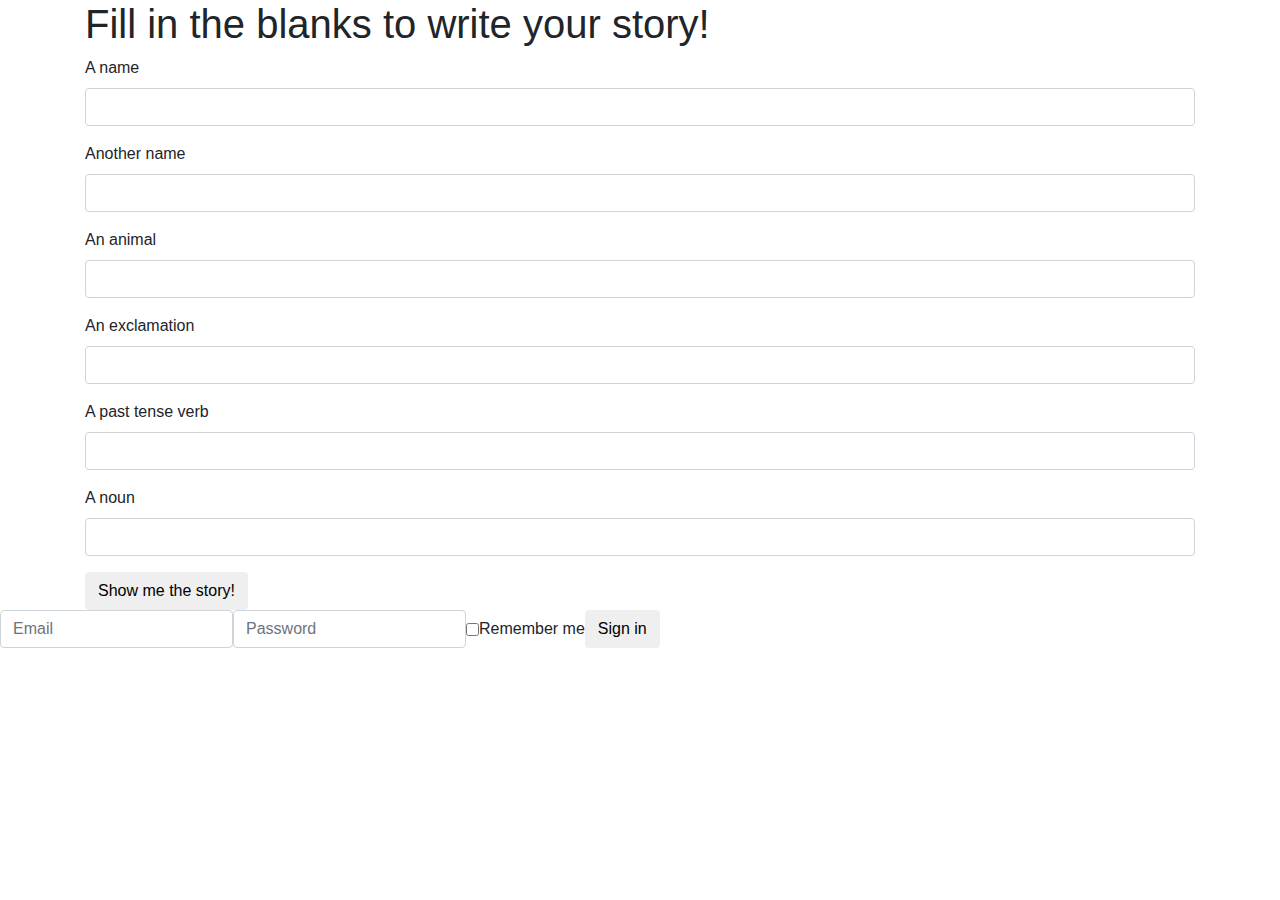
<file: index.html>
<!DOCTYPE html>
<html>
  <head>
    <link href="css/bootstrap.css" rel="stylesheet" type="text/css">
    <link href="css/styles.css" rel="stylesheet" type="text/css">
    <script src="js/jquery-3.4.1.js"></script>
    <script src="js/scripts.js"></script>
    <title>A fantastical adventure</title>
  </head>
  <body>
    <div class="container">
      <h1 id=hideAfter>Fill in the blanks to write your story!</h1>
      <div id="blanks">
        <form>
          <div class="form-group">
            <label for="person1">A name</label>
            <input id="person1" class="form-control" type="text">
          </div>
          <div class="form-group">
            <label for="person2">Another name</label>
            <input id="person2" class="form-control" type="text">
          </div>
          <div class="form-group">
            <label for="animal">An animal</label>
            <input id="animal" class="form-control" type="text">
          </div>
          <div class="form-group">
            <label for="exclamation">An exclamation</label>
            <input id="exclamation" class="form-control" type="text">
          </div>
          <div class="form-group">
            <label for="verb">A past tense verb</label>
            <input id="verb" class="form-control" type="text">
          </div>
          <div class="form-group">
            <label for="noun">A noun</label>
            <input id="noun" class="form-control" type="text">
          </div>

          <button type="submit" class="btn btn-default">Show me the story!</button>
        </form>
      </div>

      <div id="story">
        <h1>A fantastical adventure</h1>
        <p>One day, <span class="person1"></span> and <span class="person2"></span> were walking through the woods, when suddenly a giant <span class="animal"></span> appeared. "<span class="exclamation"></span>", <span class="person1"></span> cried. The two of them <span class="verb"></span> as quickly possible, and when they were safe, <span class="person1"></span> and <span class="person2"></span> gave each other a giant <span class="noun"></span>.</p>
      </div>
    </div>
    <form class="form-inline">
  <div class="form-group">
    <label class="sr-only" for="exampleInputEmail3">Email address</label>
    <input type="email" class="form-control" id="exampleInputEmail3" placeholder="Email">
  </div>
  <div class="form-group">
    <label class="sr-only" for="exampleInputPassword3">Password</label>
    <input type="datetime" class="form-control" id="exampleInputPassword3" placeholder="Password">
  </div>
  <div class="checkbox">
    <label>
      <input type="checkbox"> Remember me
    </label>
  </div>
  <button type="submit" class="btn btn-default">Sign in</button>
</form>
  </body>
</html>
</file>
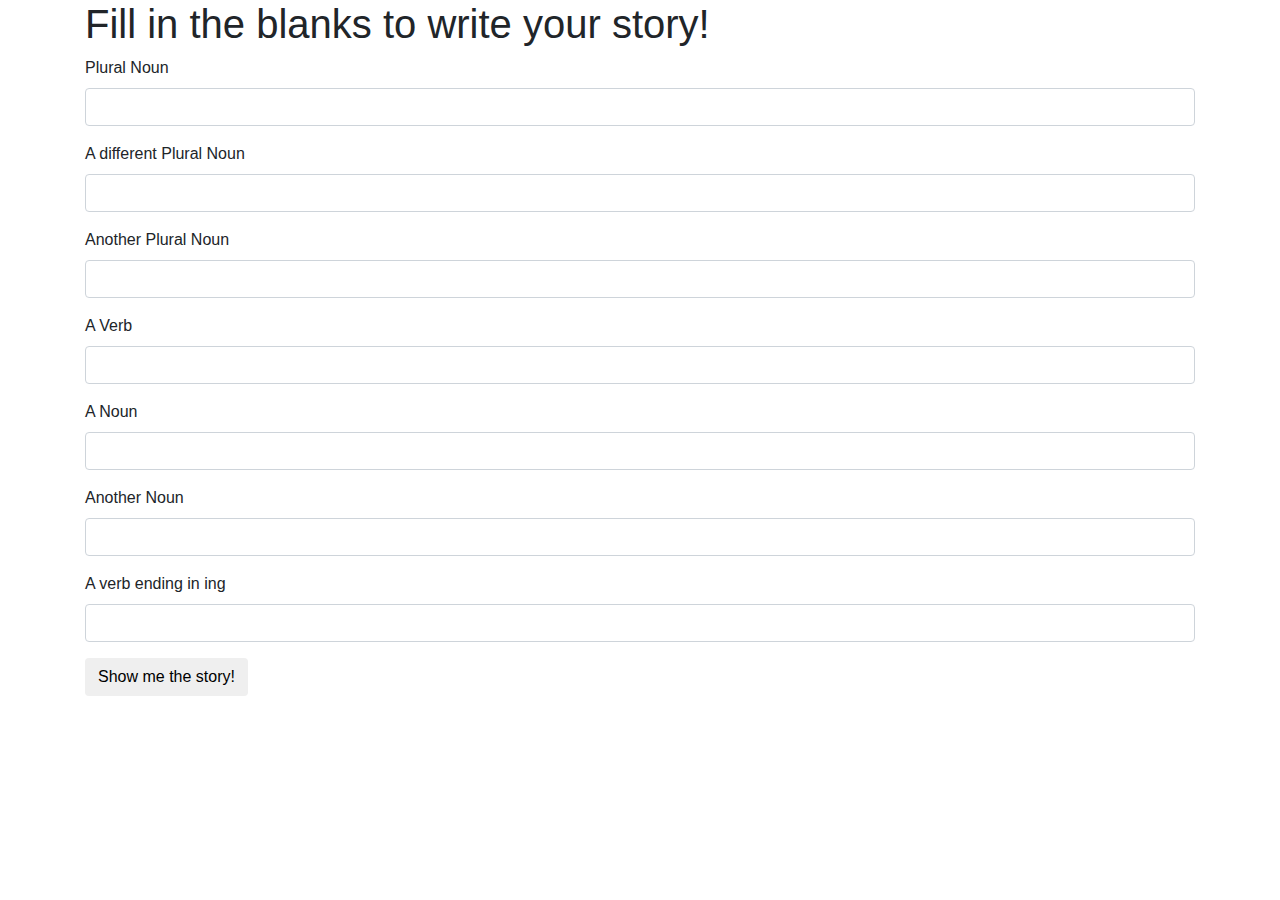
<file: mad-lib.html>
<!DOCTYPE html>
<html>
  <head>
    <link href="css/bootstrap.css" rel="stylesheet" type="text/css">
    <link href="css/styles.css" rel="stylesheet" type="text/css">
    <script src="js/jquery-3.4.1.js"></script>
    <script src="js/scripts.js"></script>
    <title>MadLib arcade</title>
  </head>
  <body>
    <div class="container">
      <h1>Fill in the blanks to write your story!</h1>
      <div id="blanks">
        <form>
          <div class="form-group">
            <label for="pluralNoun1">Plural Noun</label>
            <input id="pluralNoun1" class="form-control" type="text">
          </div>
          <div class="form-group">
            <label for="pluralNoun2">A different Plural Noun</label>
            <input id="pluralNoun2" class="form-control" type="text">
          </div>
          <div class="form-group">
            <label for="pluralNoun3">Another Plural Noun</label>
            <input id="pluralNoun3" class="form-control" type="text">
          </div>
          <div class="form-group">
            <label for="verb1">A Verb</label>
            <input id="verb1" class="form-control" type="text">
          </div>
          <div class="form-group">
            <label for="noun1">A Noun</label>
            <input id="noun1" class="form-control" type="text">
          </div>
          <div class="form-group">
            <label for="noun2">Another Noun</label>
            <input id="noun2" class="form-control" type="text">
          </div>
          <div class="form-group">
            <label for="ingVerb">A verb ending in ing</label>
            <input id="ingVerb" class="form-control" type="text">
          </div>

          <button type="submit" class="btn">Show me the story!</button>
        </form>
      </div>

      <div id="story">
        <h1>A fantastical adventure</h1>
        <p>When I go to the arcade with my <span class="pluralNoun1"></span> there are lots of games to play. I spend lots of time there with my friends. In "Xmen" you can be different <span class="pluralNoun2"></span>. The point of the game is to <span class="verb1"></span> every robot. You also need to save people, and then you can go to the next level. In "Star Wars" you are Luke Skywalker and you try to destroy every <span class="noun1"></span>. In a car racing / motorcycle racing game you need to beat every computerized vehicle that you are <span class="ingVerb"></span> against. There are a whole lot of other cool games. When you play some games you win <span class="pluralNoun3"></span> for certain scores. Once you're done you can cash in your tickets to get a big <span class="noun2"></span>. You can save your <span class="pluralNoun3"></span> for another time. When I went to this arcade I didn't believe how much fun it would be. You might annoy your parents by asking them over and over if you can go back to there. So far I have had a lot of fun every time I've been to this great arcade! </p>  
      </div>
    </div>
  </body>
</html>
</file>
<file: css/styles.css>
#story {
  display: none;
  text-indent: 50px;
  letter-spacing: 3px;
  
}
</file>
